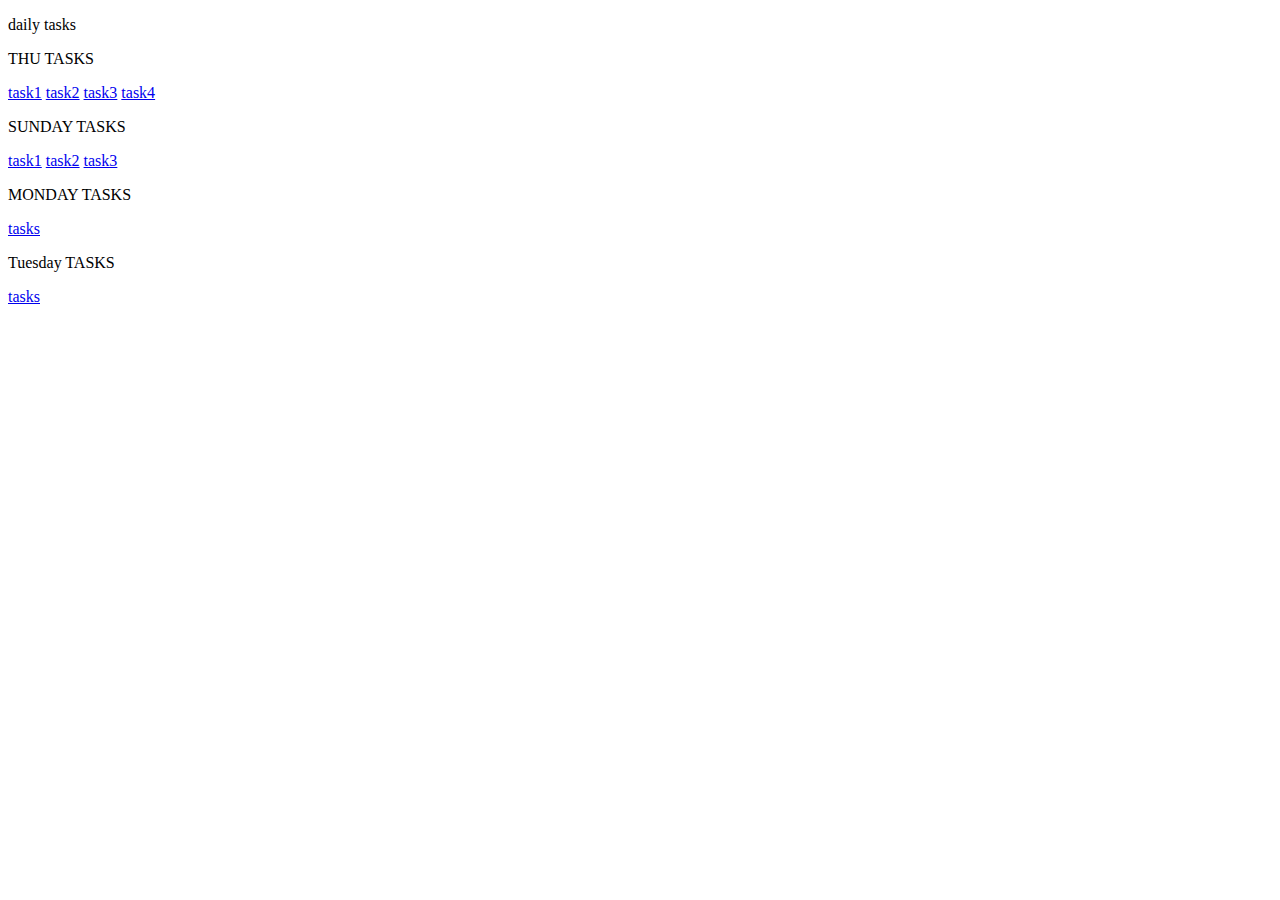
<file: index.html>
<!DOCTYPE html>
<html lang="en">
<head>
    <meta charset="UTF-8">
    <meta http-equiv="X-UA-Compatible" content="IE=edge">
    <meta name="viewport" content="width=device-width, initial-scale=1.0">
    <title>Document</title>
</head>
<body>
    <p>daily tasks</p>
    <p>THU TASKS</p>
    <a href="Thu_3_nov/task1.html">task1</a>
    <a href="Thu_3_nov/task2.html">task2</a>
    <a href="Thu_3_nov/task3.html">task3</a>
    <a href="Thu_3_nov/task4.html">task4</a>
    <br>
    <p>SUNDAY TASKS</p>
    <a href="Sun_6_nov/task1.html">task1</a>
    <a href="Sun_6_nov/task2.html">task2</a>
    <a href="Sun_6_nov/task3.html">task3</a>
    <br>
    <p>MONDAY TASKS</p>
    <a href="mon_7_nov/task.html">tasks</a><br>
    <p>Tuesday TASKS</p>
    <a href="tue_8_nov/task.html">tasks</a>
</body>
</html>
</file>
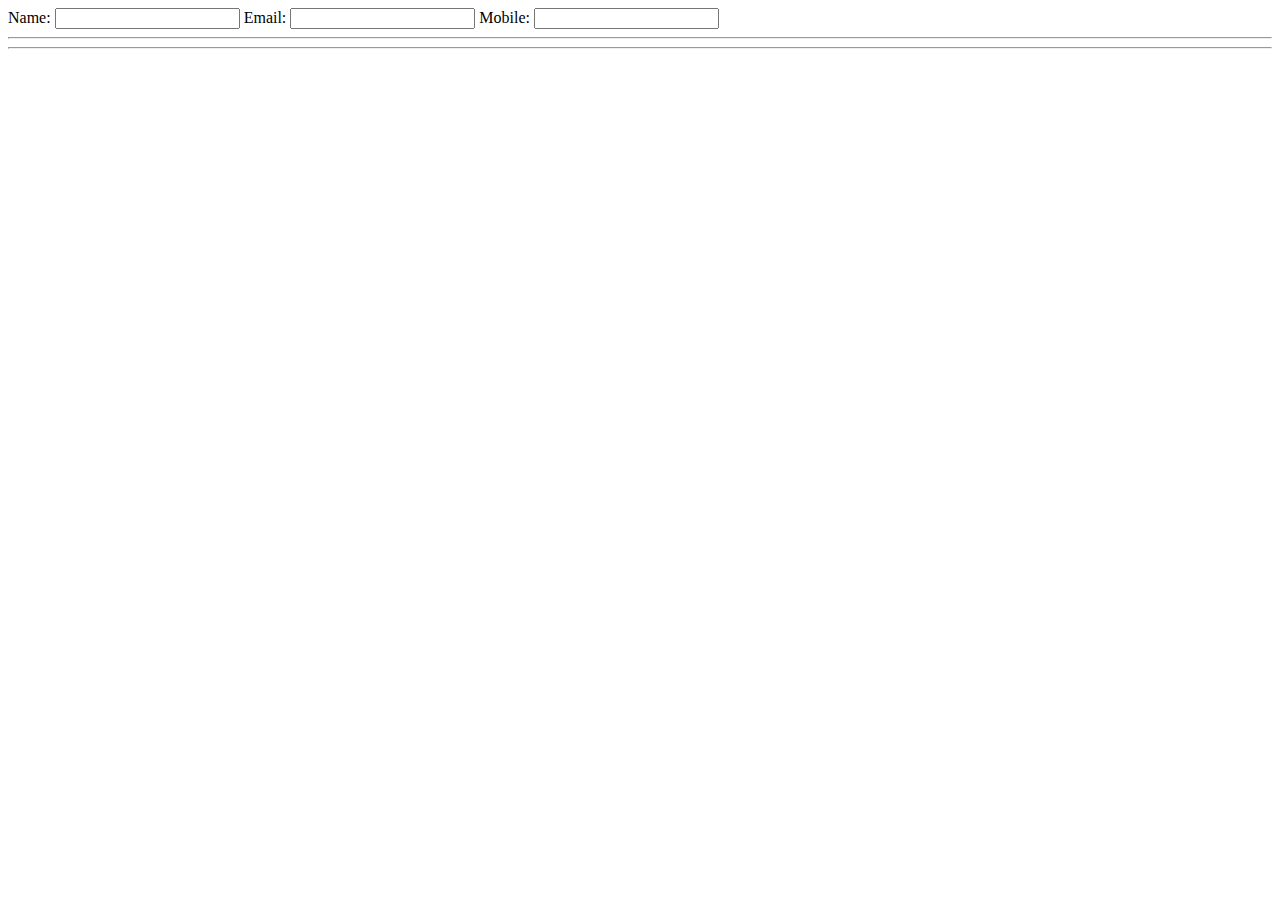
<file: Thu_10_nov/task.html>
<!DOCTYPE html>
<html lang="en">
<head>
    <meta charset="UTF-8">
    <meta http-equiv="X-UA-Compatible" content="IE=edge">
    <meta name="viewport" content="width=device-width, initial-scale=1.0">
    <title>Document</title>
</head>
<body>
    <form>
        <label>Name:</label>
        <input type="text" name="userName" onchange="setData(value,name)">
        <label>Email:</label>
        <input type="email" name="userEmail" onchange="setData(value,name)">
        <label>Mobile:</label>
        <input type="number" name="userNumber" onchange="setData(value,name)">
        
    </form>
<hr>
<span id="userName"></span>
<span id="userEmail"></span>
<span id="userNumber"></span>
<hr>
<div id="tableContainer"> </div>
    <script src="task.js"></script>
</body>
</html>
</file>
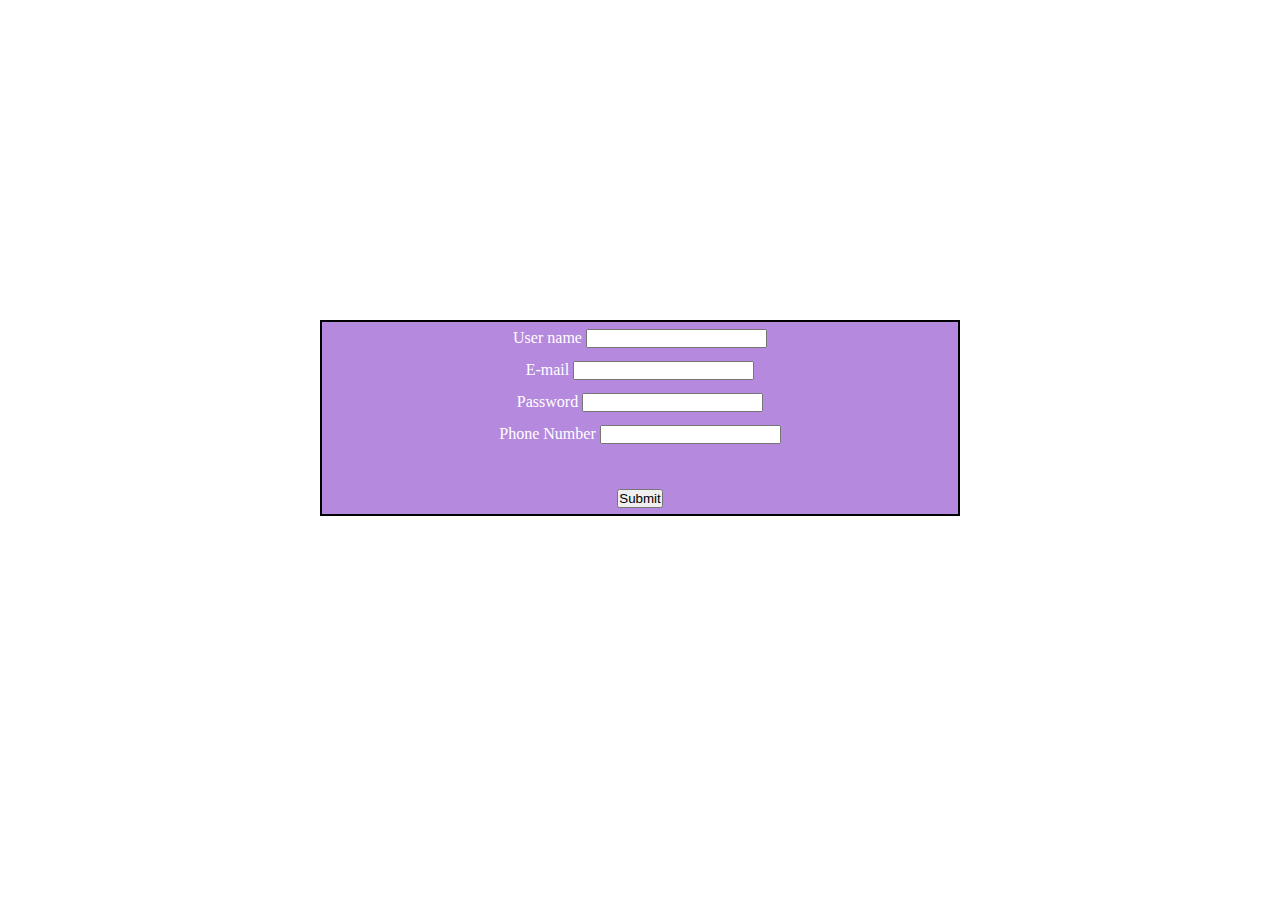
<file: Tue_15_nov/task.html>
<!DOCTYPE html>
<html lang="en">
<head>
    <meta charset="UTF-8">
    <meta http-equiv="X-UA-Compatible" content="IE=edge">
    <meta name="viewport" content="width=device-width, initial-scale=1.0">
    <title>Document</title>
    <link rel="stylesheet" href="style.css" >
</head>
<body>
    <form id="form">
        <label>User name </label>
        <input type="text" id="tex">
        <br>
        <label>E-mail</label>
        <input type=email" id="eml">
        <br>
        <label>Password</label>
        <input type="password" id="pass">
        <br>
        <label>Phone Number</label>
        <input type="text" id="num">
        <br><br>
         <button type="submit" "id="btn" ">Submit</button>
    </form>
    
    <script src="task.js"></script>
</body>
</html>
</file>
<file: Tue_15_nov/style.css>
*{
   box-sizing: border-box;
   padding: 0%;
   margin: 0%;

}

#form{
    color: white;
line-height: 2;
text-align: center;
margin : 25% 25% ;
border: 2px solid black;
width: 50%;
background-color: rgb(181, 137, 222);
}
#btn{
    color:white ;
    background-color: violet ;
    border: violet;
    padding: 1%;
    border-radius: 30%;
}
</file>
